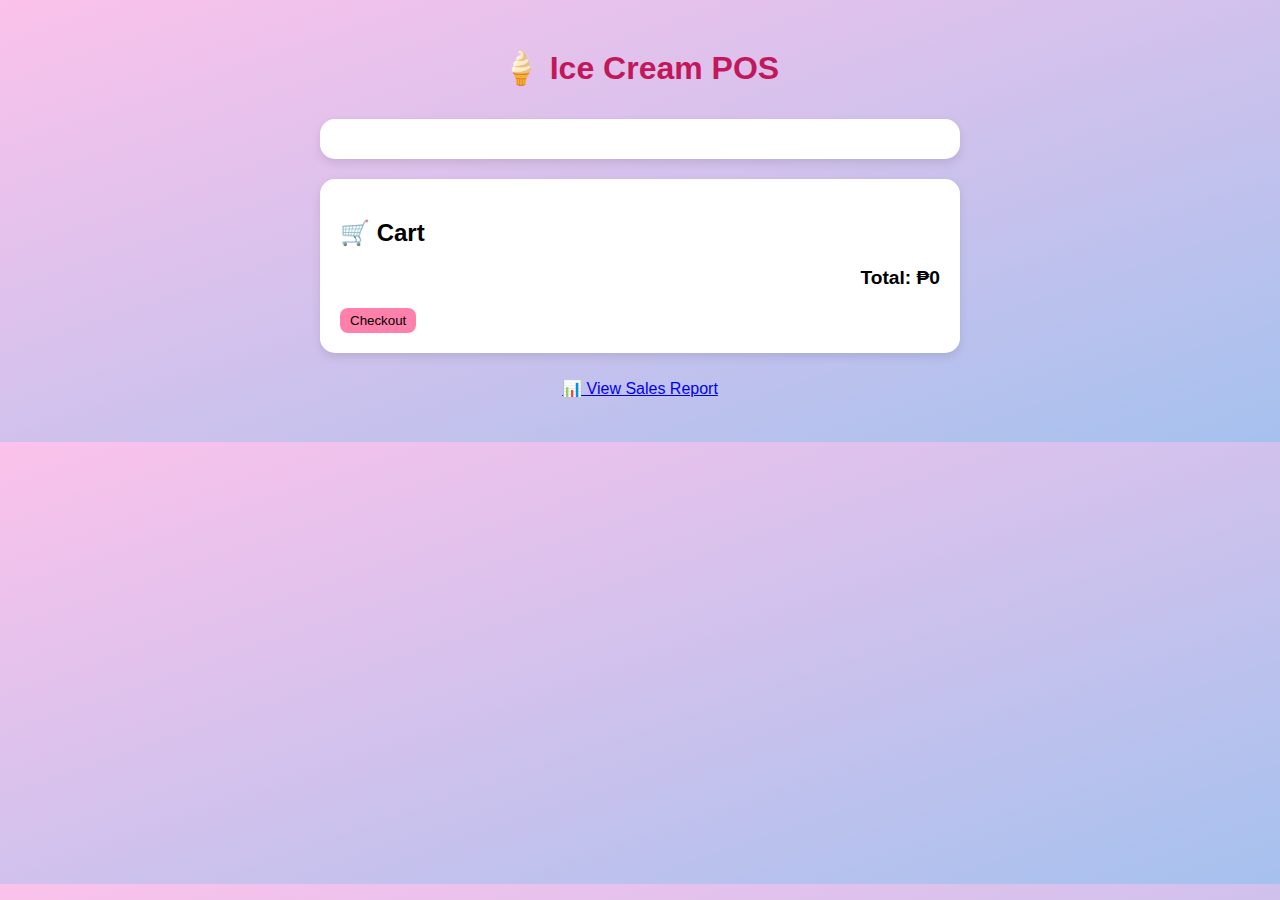
<file: index.html>
<!DOCTYPE html>
<html lang="en">
<head>
  <meta charset="UTF-8">
  <meta name="viewport" content="width=device-width, initial-scale=1.0">
  <title>Ice Cream POS</title>
  <link rel="stylesheet" href="style.css">
</head>
<body>
  <h1>🍦 Ice Cream POS</h1>

  <div class="menu" id="menu"></div>

  <div class="cart" id="cart">
    <h2>🛒 Cart</h2>
    <div id="cart-items"></div>
    <p class="cart-total" id="total">Total: ₱0</p>
    <button onclick="checkout()">Checkout</button>
  </div>

  <p><a href="sales.html">📊 View Sales Report</a></p>

  <script src="script.js"></script>
</body>
</html>
</file>
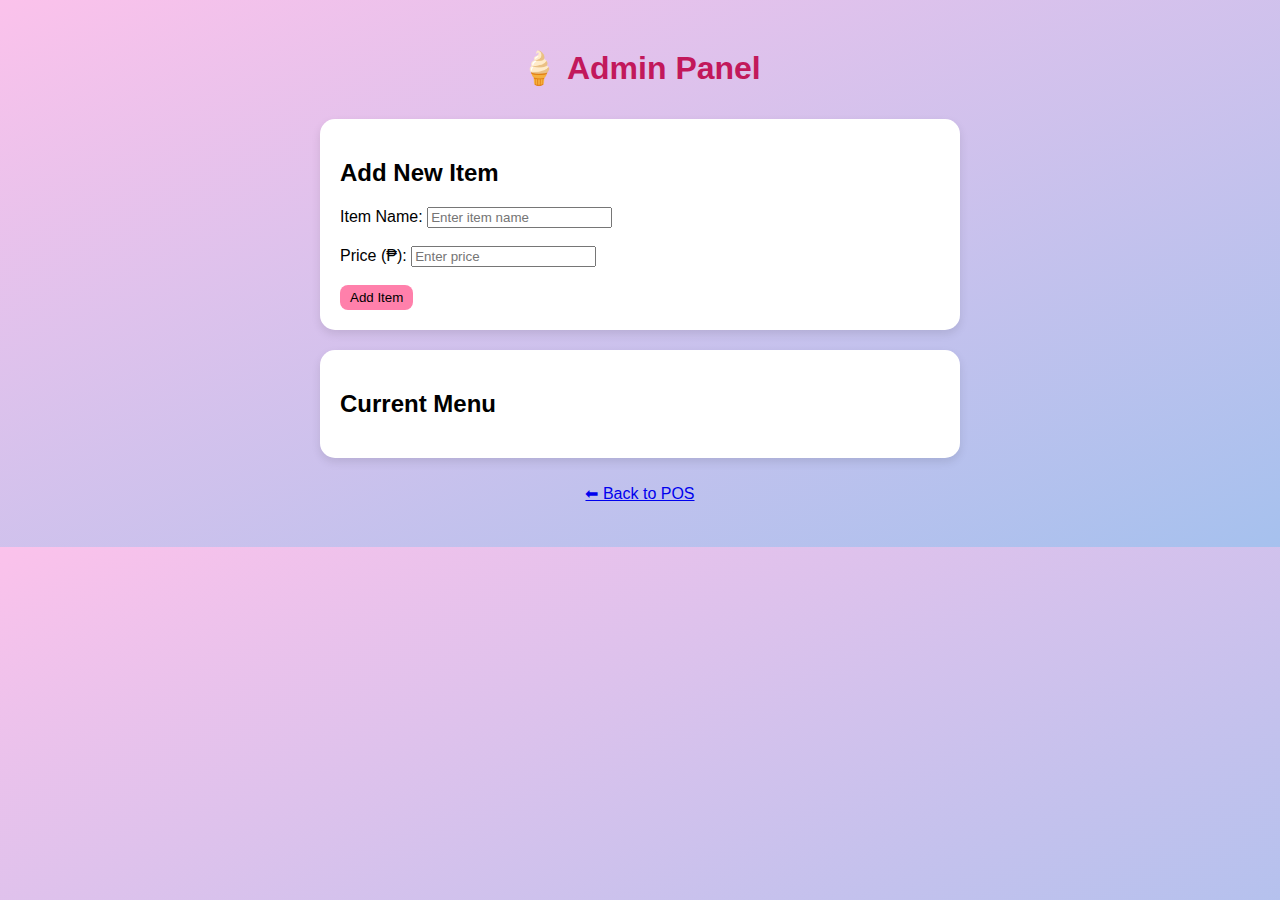
<file: admin.html>
<!DOCTYPE html>
<html lang="en">
<head>
  <meta charset="UTF-8">
  <meta name="viewport" content="width=device-width, initial-scale=1.0">
  <title>Admin - Ice Cream POS</title>
  <link rel="stylesheet" href="style.css">
</head>
<body>
  <h1>🍦 Admin Panel</h1>

  <div class="menu">
    <h2>Add New Item</h2>
    <label>Item Name:</label>
    <input type="text" id="itemName" placeholder="Enter item name"><br><br>

    <label>Price (₱):</label>
    <input type="number" id="itemPrice" placeholder="Enter price"><br><br>

    <button onclick="addItem()">Add Item</button>
  </div>

  <div class="menu">
    <h2>Current Menu</h2>
    <div id="adminMenu"></div>
  </div>

  <p><a href="index.html">⬅ Back to POS</a></p>

  <script>
    async function fetchMenu() {
      const res = await fetch("api.php?action=getMenu");
      const menu = await res.json();
      renderMenu(menu);
    }

    function renderMenu(menu) {
      const div = document.getElementById("adminMenu");
      div.innerHTML = "";
      menu.forEach(item => {
        div.innerHTML += `<p>${item.name} - ₱${item.price}</p>`;
      });
    }

    async function addItem() {
      const name = document.getElementById("itemName").value;
      const price = document.getElementById("itemPrice").value;

      if (!name || !price) {
        alert("Please fill out all fields!");
        return;
      }

      const res = await fetch("api.php?action=addItem", {
        method: "POST",
        headers: { "Content-Type": "application/json" },
        body: JSON.stringify({ name, price })
      });

      const result = await res.json();
      if (result.success) {
        alert("Item added successfully!");
        document.getElementById("itemName").value = "";
        document.getElementById("itemPrice").value = "";
        fetchMenu();
      } else {
        alert("Failed to add item!");
      }
    }

    fetchMenu();
  </script>
</body>
</html>
</file>
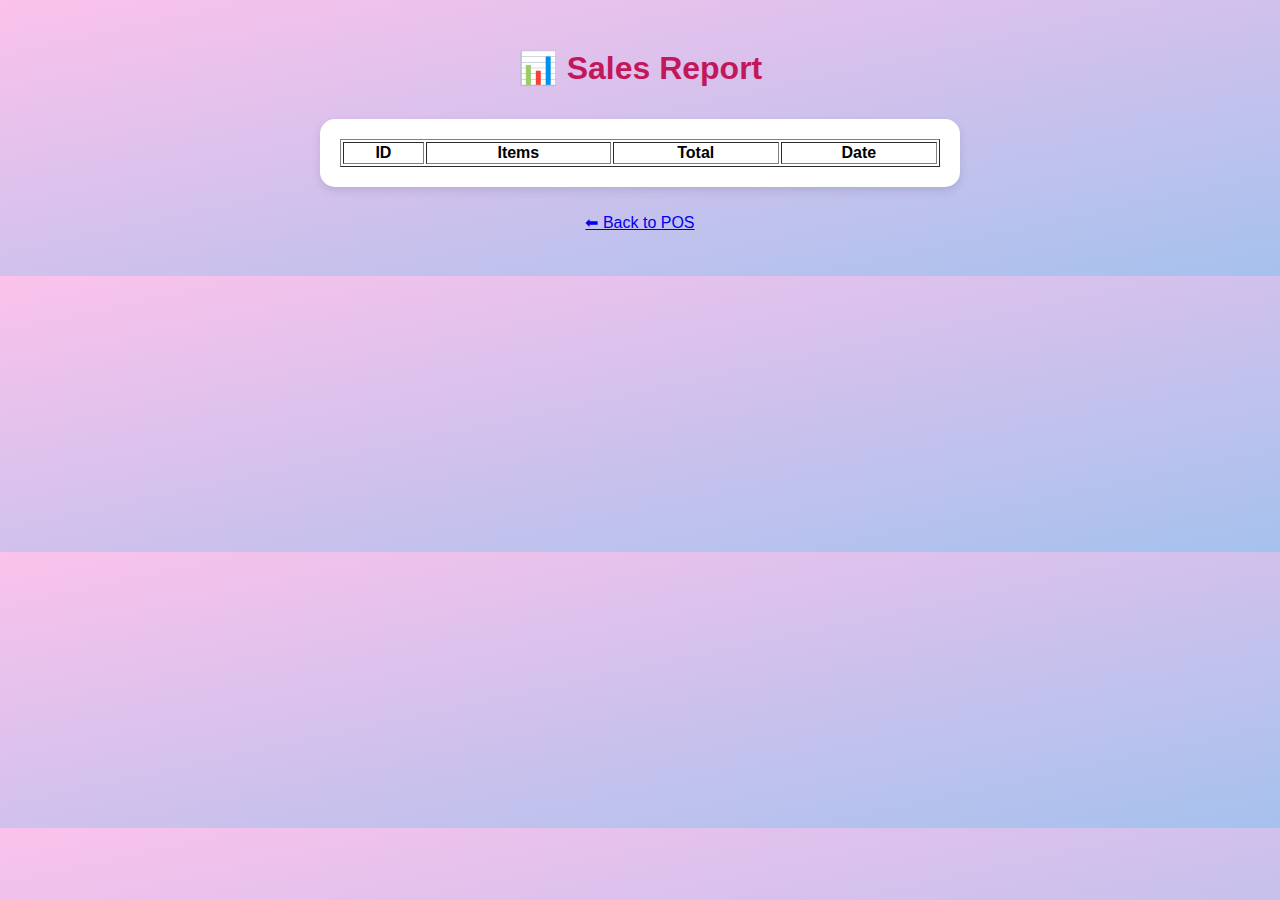
<file: sales.html>
<!DOCTYPE html>
<html lang="en">
<head>
  <meta charset="UTF-8">
  <meta name="viewport" content="width=device-width, initial-scale=1.0">
  <title>Sales Report</title>
  <link rel="stylesheet" href="style.css">
</head>
<body>
  <h1>📊 Sales Report</h1>
  <div class="menu">
    <table border="1" width="100%">
      <thead>
        <tr>
          <th>ID</th>
          <th>Items</th>
          <th>Total</th>
          <th>Date</th>
        </tr>
      </thead>
      <tbody id="salesTable"></tbody>
    </table>
  </div>

  <p><a href="index.html">⬅ Back to POS</a></p>

  <script>
    async function loadSales() {
      const res = await fetch("api.php?action=getSales");
      const sales = await res.json();
      const table = document.getElementById("salesTable");
      table.innerHTML = "";

      sales.forEach(sale => {
        const items = JSON.parse(sale.items)
          .map(i => `${i.name} x${i.qty}`)
          .join(", ");

        table.innerHTML += `
          <tr>
            <td>${sale.id}</td>
            <td>${items}</td>
            <td>₱${sale.total}</td>
            <td>${sale.created_at}</td>
          </tr>
        `;
      });
    }

    loadSales();
  </script>
</body>
</html>
</file>
<file: style.css>
body {
    font-family: Arial, sans-serif;
    background: linear-gradient(to bottom right, #fbc2eb, #a6c1ee);
    display: flex;
    flex-direction: column;
    align-items: center;
    padding: 20px;
  }
  
  h1 {
    font-size: 2rem;
    color: #c2185b;
  }
  
  .menu, .cart {
    background: #fff;
    border-radius: 15px;
    box-shadow: 0 4px 10px rgba(0,0,0,0.1);
    padding: 20px;
    margin: 10px 0;
    width: 90%;
    max-width: 600px;
  }
  
  .item {
    display: flex;
    justify-content: space-between;
    align-items: center;
    margin: 10px 0;
  }
  
  button {
    background: #ff80ab;
    border: none;
    padding: 5px 10px;
    border-radius: 8px;
    cursor: pointer;
    transition: 0.2s;
  }
  
  button:hover {
    background: #f06292;
  }
  
  .cart-total {
    text-align: right;
    font-weight: bold;
    font-size: 1.2rem;
  }
</file>
